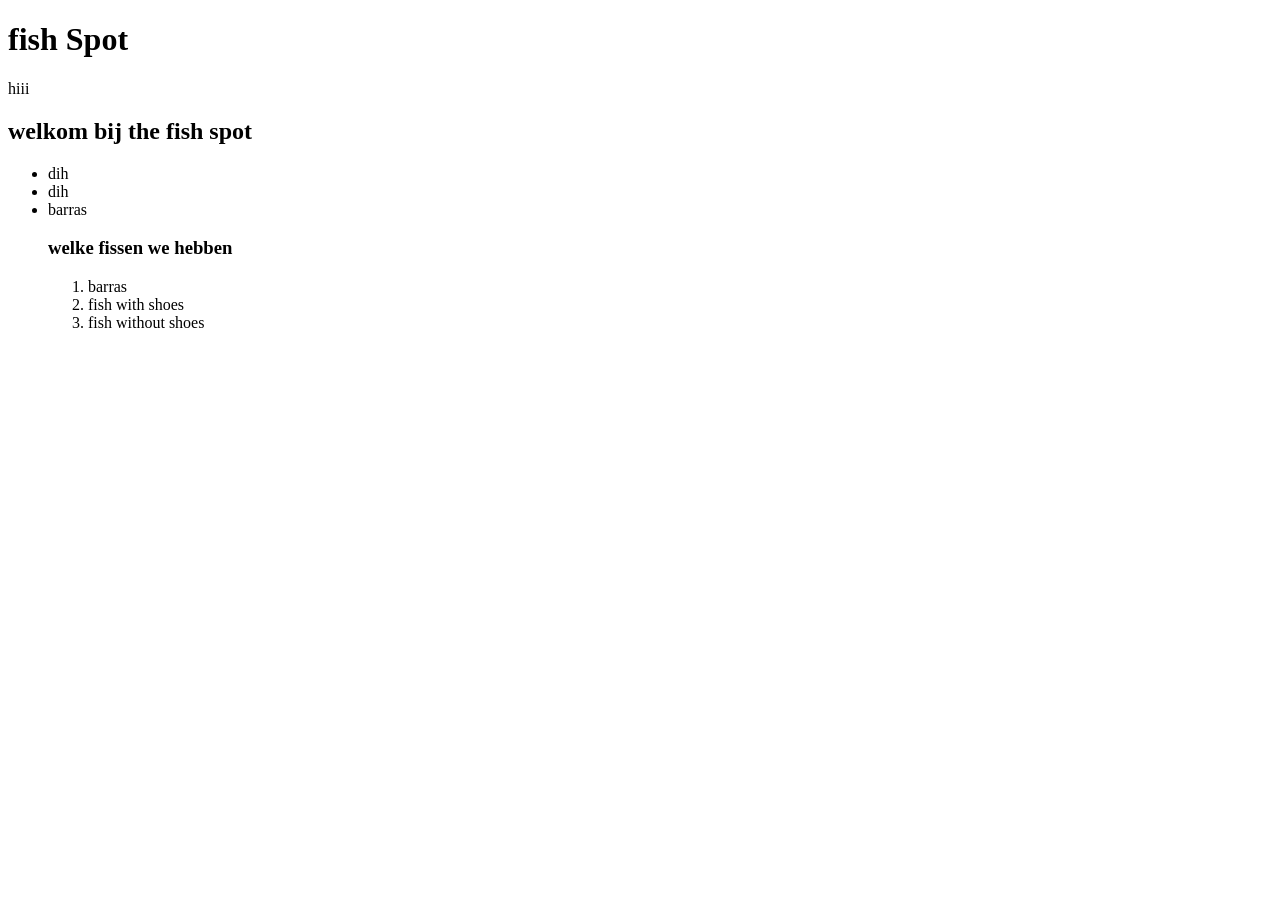
<file: workshop/workshop_1/index.html>
<!DOCTYPE html>
<html lang="en">
<head>
    <meta charset="UTF-8">
    <meta name="viewport" content="width=device-width, initial-scale=1.0">
    <title>Document</title>
</head>
<body>
    
<h1>fish Spot</h1>
<p>hiii</p>

<h2>welkom bij the fish spot</h2>

<ul>
    <li>dih</li>
    <li>dih</li>
    <li>barras</li>

<h3>welke fissen we hebben</h3>
<!-- coden voor de lijnen -->
<ol>
    <li>barras</li>
    <li>fish with shoes</li>
    <li> fish without shoes</li>
</ol>
</body>
</html>
</file>
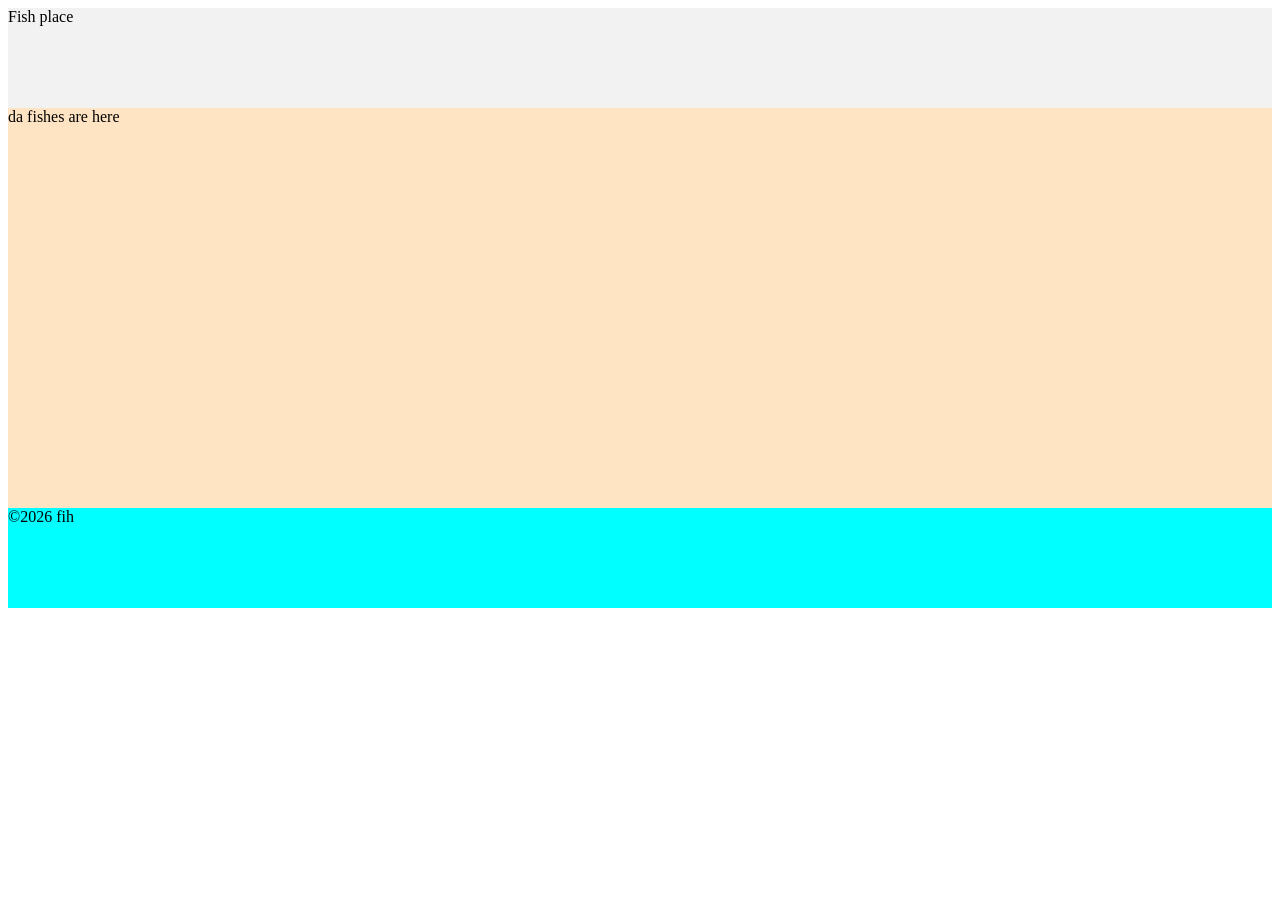
<file: workshop/workshop_3/index.html>
<!DOCTYPE html>
<html lang="en">

<head>
    <meta charset="UTF-8">
    <meta name="viewport" content="width=device-width, initial-scale=1.0">
    <title>Document</title>
    <link rel="stylesheet" href="style.css" </head>

<body>
    <div id="container">
        <div id="header"> Fish place </div>
        <div id="content">da fishes are here</div>
        <div id="footer"> &copy;2026 fih</div>
    </div>
</body>



</html>
</file>
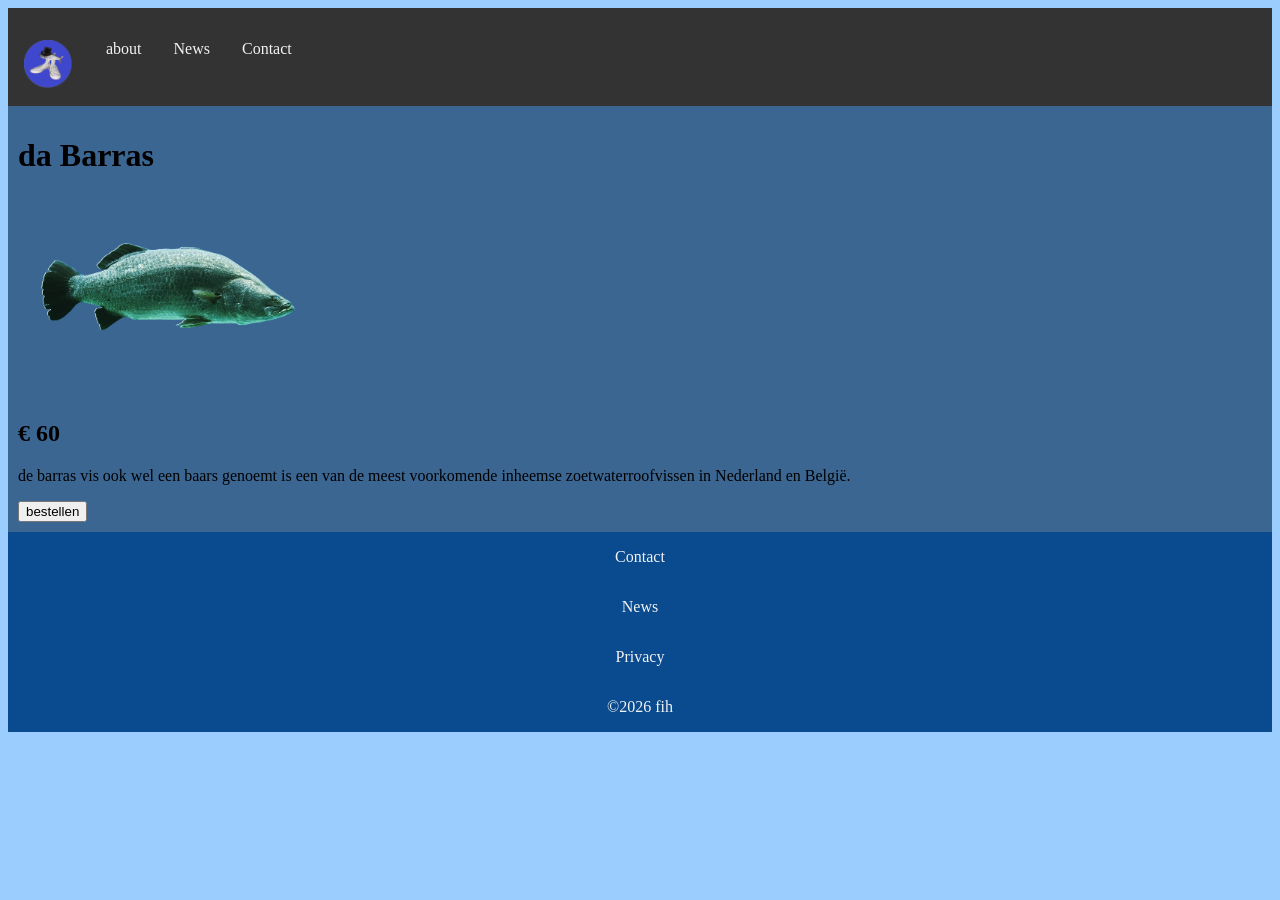
<file: mijn webshop/barras.html>
<!DOCTYPE html>
<html lang="en">

<head>
    <meta charset="UTF-8">
    <meta name="fish place" content="width=device-width, initial-scale=1.0">
    <title>fishplace</title>
    <link rel="stylesheet" href="style.css">
</head>

<body>

    <div class="navbar">
        <p><a href="index.html">
                <img href="index.html" src="img/fishlogo.png" alt="logo van een vis" width="50" height="50">
            </a>
        </p>
        <a href="#home">about</a>
        <a href="#news">News</a>
        <a href="#contact">Contact</a>
    </div>

<div class="infostyle">
    <h1>da Barras</h1>
    <img src="img/barras.png" alt="barras" width="600" height=auto>
    <h2>&euro; 60</h2>
    <p>de barras vis ook wel een baars genoemt is een van de meest voorkomende inheemse zoetwaterroofvissen in Nederland en België.</p>    
    <button onclick="window.location.href='bestel.html'">bestellen </button>
</div>
<div id="footer">

        <a href="#contact">Contact</a>
        <a href="#news">News</a>
        <a href="#privacy">Privacy</a>
       <a>&copy;2026 fih</a>
       
    </div>
</body>

</html>
</file>
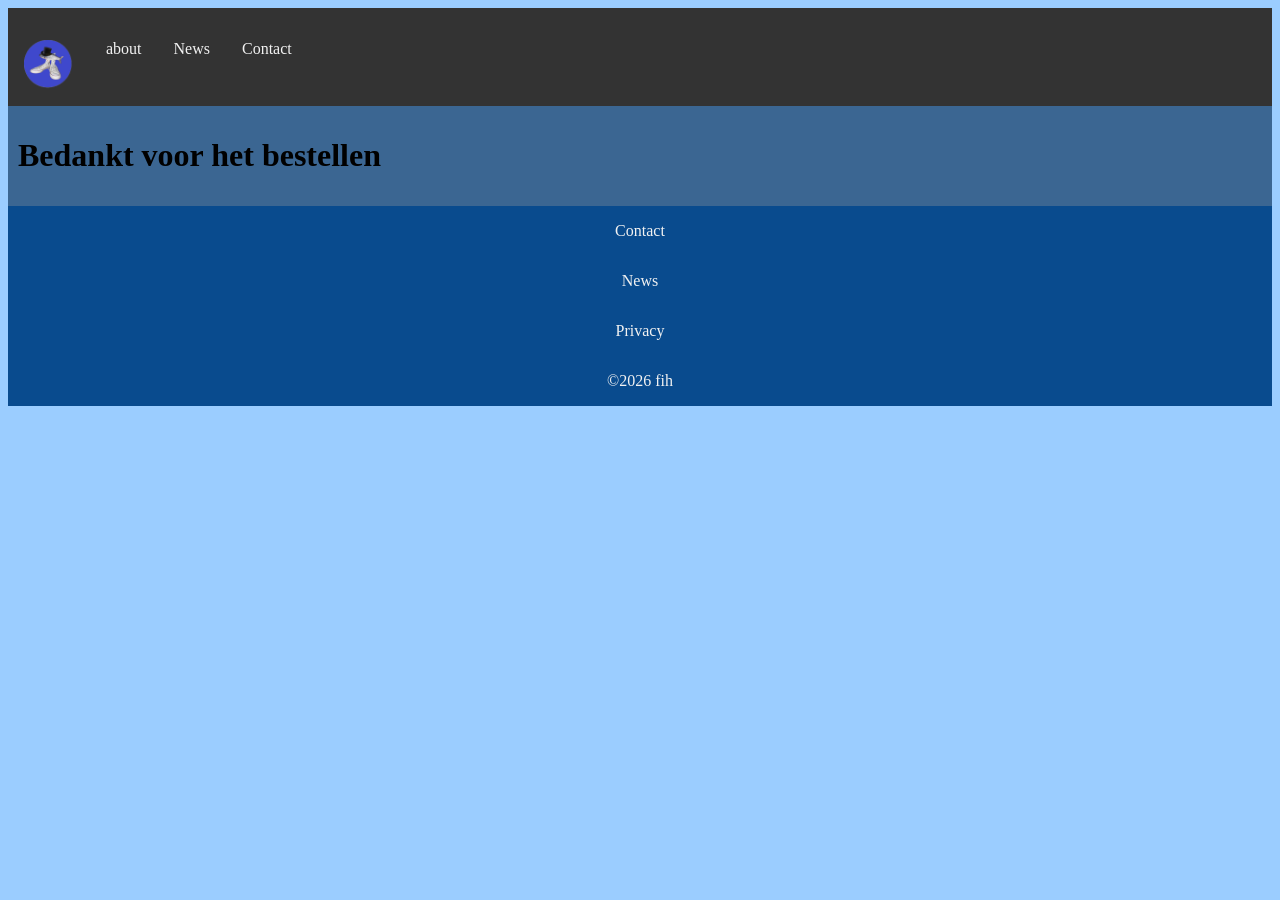
<file: mijn webshop/bedankpagina.html>
<!DOCTYPE html>
<html lang="en">

<head>
    <meta charset="UTF-8">
    <meta name="fish place" content="width=device-width, initial-scale=1.0">
    <title>fishplace</title>
    <link rel="stylesheet" href="style.css">
</head>

<body>

    <div class="navbar">
        <p><a href="index.html">
                <img href="index.html" src="img/fishlogo.png" alt="logo van een vis" width="50" height="50">
            </a>
        </p>
        <a href="#home">about</a>
        <a href="#news">News</a>
        <a href="#contact">Contact</a>
    </div>
<div class="content">
    <h1>Bedankt voor het bestellen</h1>
</div>

 <div id="footer">

        <a href="#contact">Contact</a>
        <a href="#news">News</a>
        <a href="#privacy">Privacy</a>
        <a>&copy;2026 fih</a>

    </div>
</body>

</html>
</file>
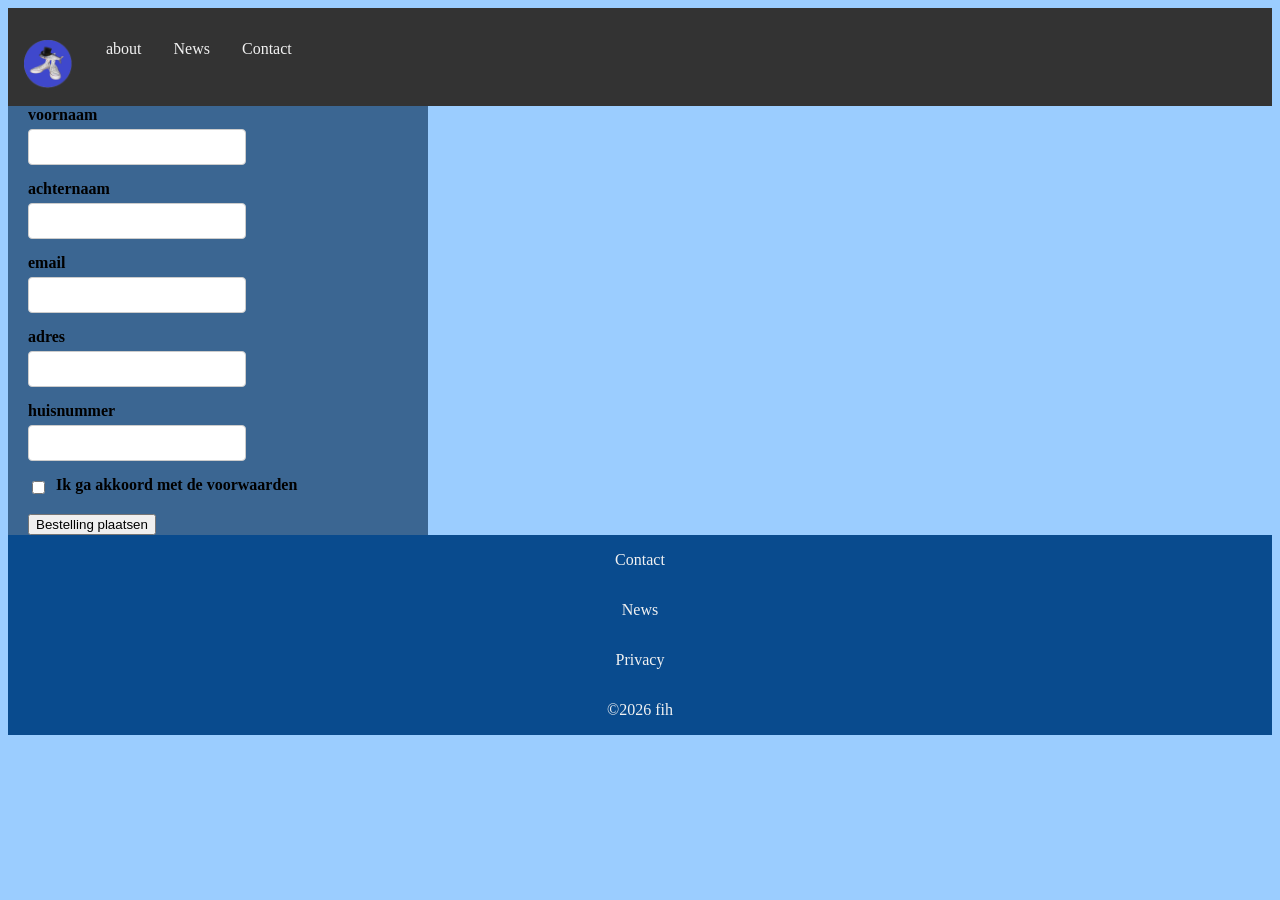
<file: mijn webshop/bestel.html>
<!DOCTYPE html>
<html lang="en">

<head>
    <meta charset="UTF-8">
    <meta name="fish place" content="width=device-width, initial-scale=1.0">
    <title>fishplace</title>
    <link rel="stylesheet" href="style.css">
</head>

<body>

    <div class="navbar">
        <p><a href="index.html">
                <img href="index.html" src="img/fishlogo.png" alt="logo van een vis" width="50" height="50">
            </a>
        </p>
        <a href="#home">about</a>
        <a href="#news">News</a>
        <a href="#contact">Contact</a>
    </div>
    <!-- bestel invull plekken -->
    <div>
        <form class="formulier" action="bedankpagina.html">
        <div class="veld">
                <label for="voornaam">voornaam</label>
                <input type="text" id="voornaam" name="voornaam">
        </div>
        <div class="veld">
            <label for="achternaam">achternaam</label>
            <input type="text" id="achternaam" name="achternaam" required>
        </div>
        <div class="veld">
            <label for="email">email</label>
            <input type="email" id="email" name="email" required>
        </div>
        <div class="veld">
            <label for="adres">adres</label>
            <input type="text" id="adres" name="adres" required>
        </div>
        <div class="veld">
            <label for="huisnummer">huisnummer</label>
            <input type="number" id="huisnummer" name="huisnummer" required>
        </div>
        <div class="veld vinkje">
            <input type="checkbox" id="voorwaarden" name="voorwaarden" required>
            <label for="voorwaarden">Ik ga akkoord met de voorwaarden</label>
        </div>
        
        <input type="submit" value="Bestelling plaatsen" class="knop">
    </div>

    <div id="footer">

        <a href="#contact">Contact</a>
        <a href="#news">News</a>
        <a href="#privacy">Privacy</a>
        <a>&copy;2026 fih</a>

    </div>
</body>

</html>
</file>
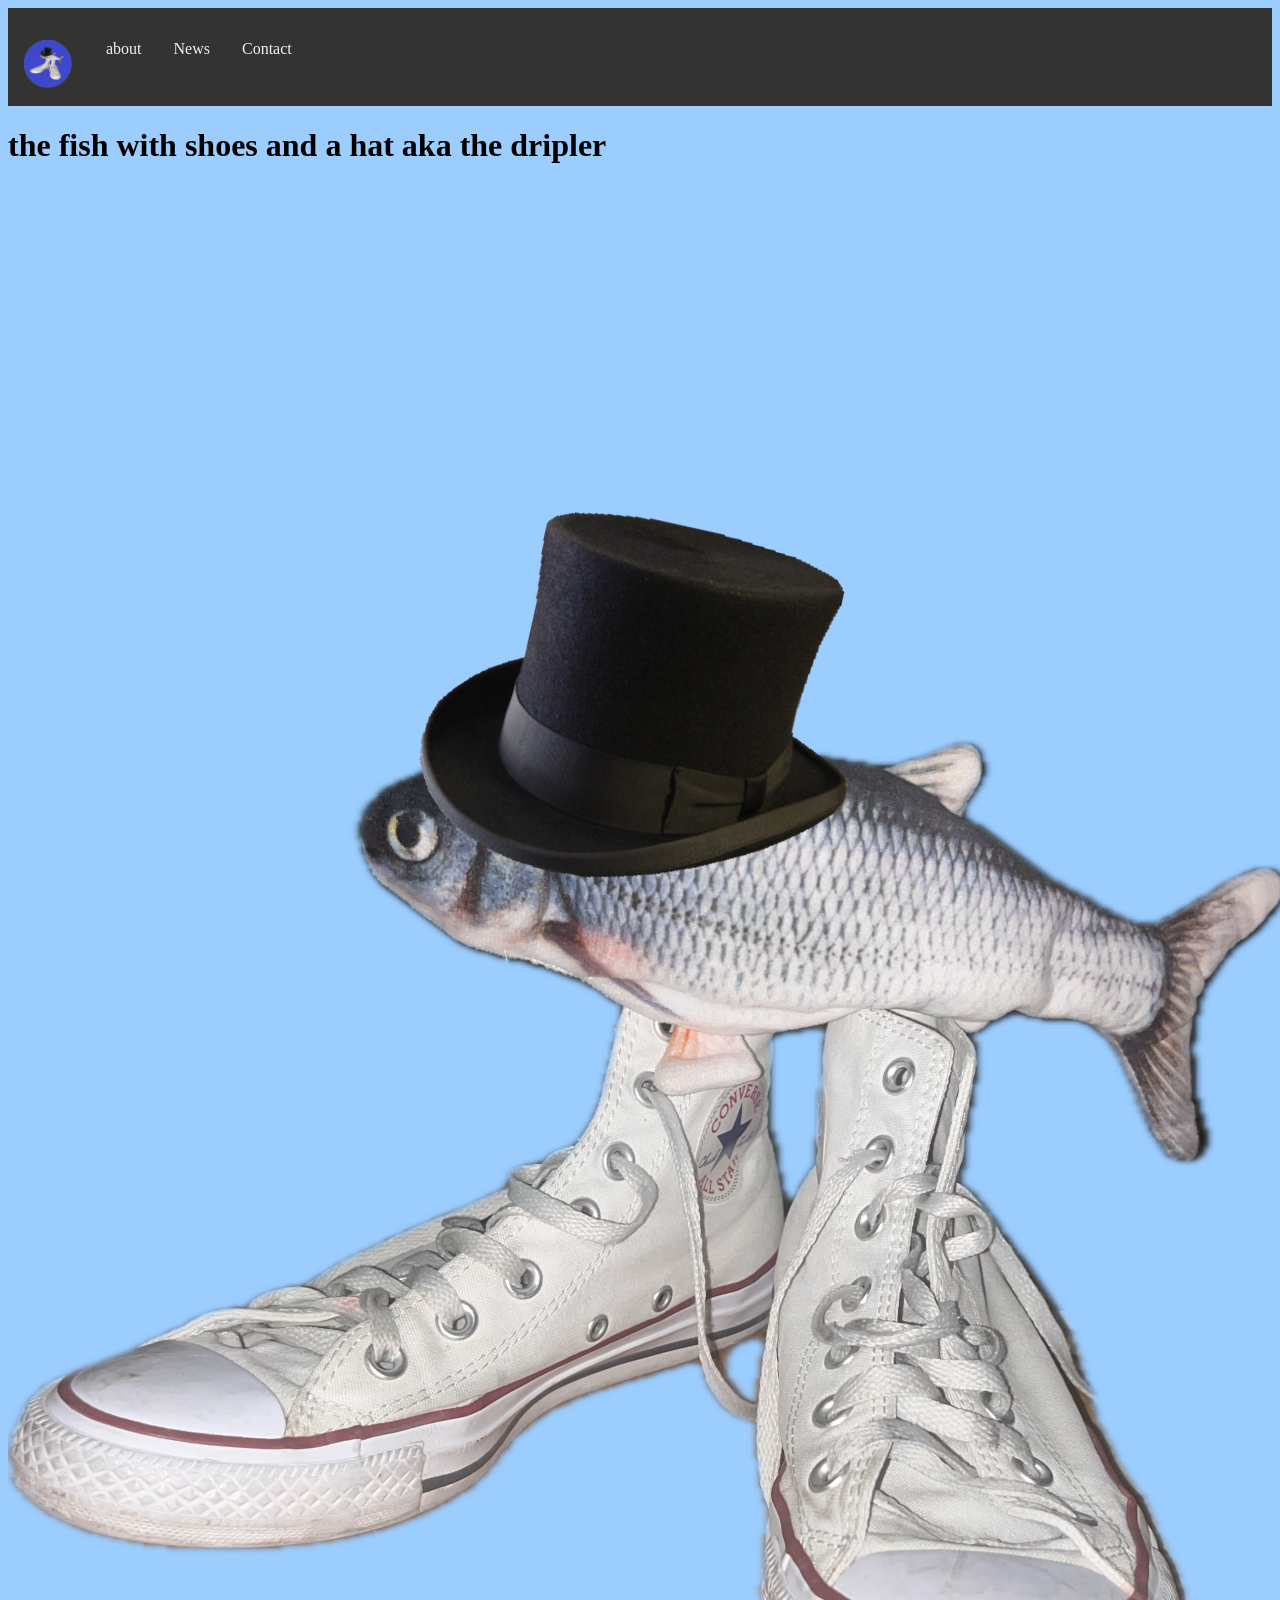
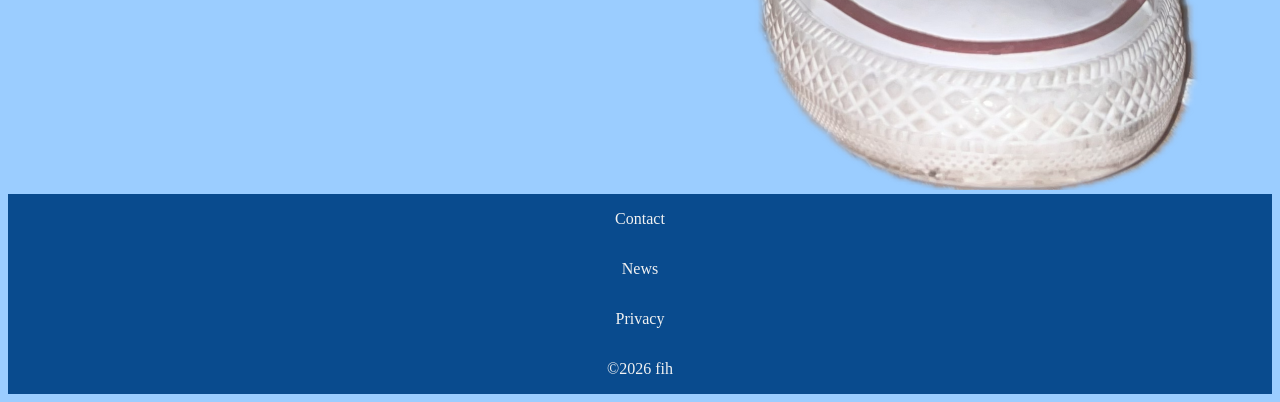
<file: mijn webshop/fishwithshoesandhat.html>
<!DOCTYPE html>
<html lang="en">

<head>
    <meta charset="UTF-8">
    <meta name="fish place" content="width=device-width, initial-scale=1.0">
    <title>fishplace</title>
    <link rel="stylesheet" href="style.css">
</head>

<body>

    <div class="navbar">
        <p><a href="index.html">
                <img href="index.html" src="img/fishlogo.png" alt="logo van een vis" width="50" height="50">
            </a>
        </p>
        <a href="#home">about</a>
        <a href="#news">News</a>
        <a href="#contact">Contact</a>
    </div>

<h1>the fish with shoes and a hat aka the dripler</h1>
<img src="img/fishwithshoesandhat.png" alt="random ahh fish" width=auto height=auto>

 <div id="footer">

        <a href="#contact">Contact</a>
        <a href="#news">News</a>
        <a href="#privacy">Privacy</a>
        <a>&copy;2026 fih</a>

    </div>
</body>

</html>
</file>
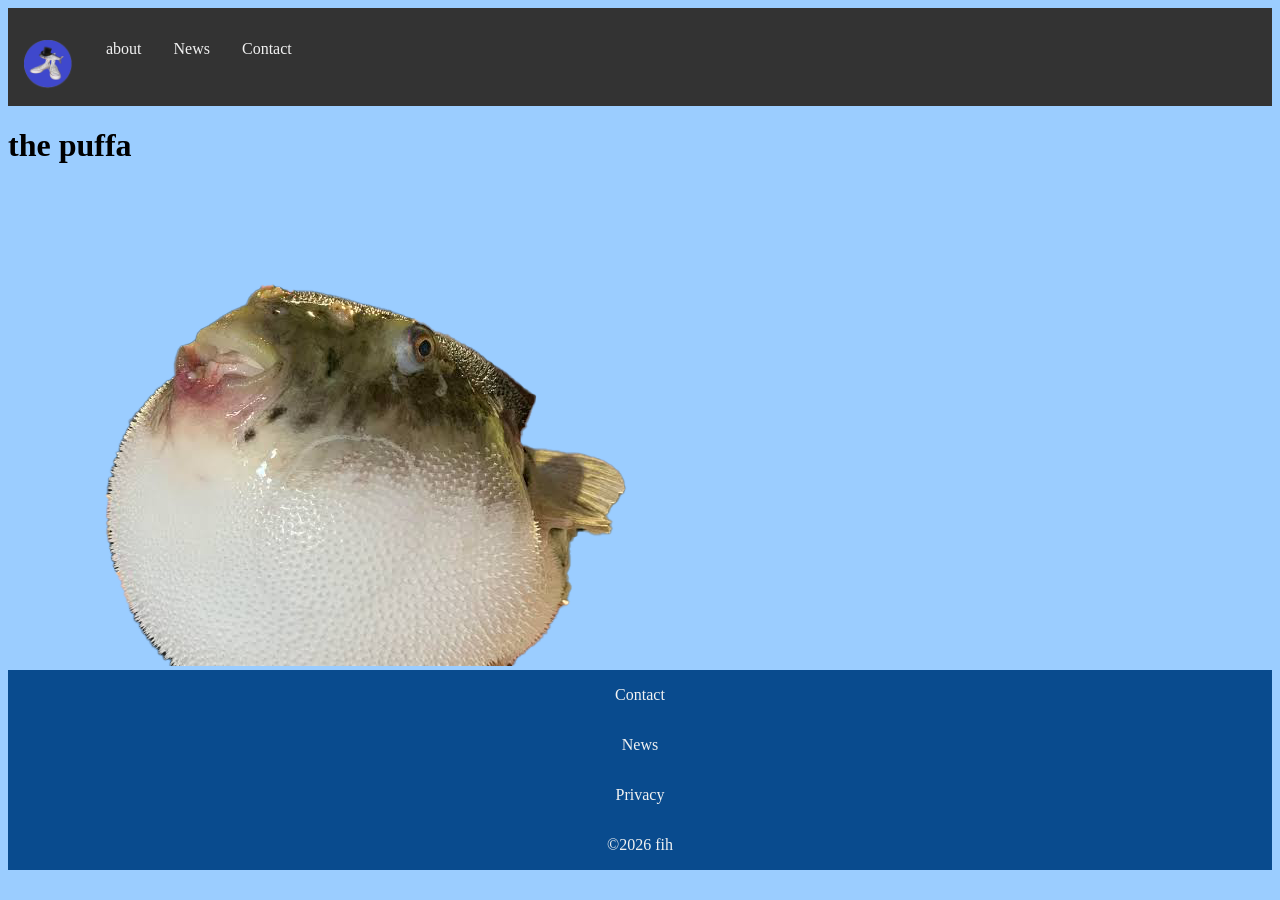
<file: mijn webshop/puffa.html>
<!DOCTYPE html>
<html lang="en">

<head>
    <meta charset="UTF-8">
    <meta name="fish place" content="width=device-width, initial-scale=1.0">
    <title>fishplace</title>
    <link rel="stylesheet" href="style.css">
</head>

<body>

    <div class="navbar">
        <p><a href="index.html">
                <img href="index.html" src="img/fishlogo.png" alt="logo van een vis" width="50" height="50">
            </a>
        </p>
        <a href="#home">about</a>
        <a href="#news">News</a>
        <a href="#contact">Contact</a>
    </div>

<h1>the puffa </h1>
<img src="img/puffa.png" alt="random ahh fish" width=auto height=auto>
 <div id="footer">

        <a href="#contact">Contact</a>
        <a href="#news">News</a>
        <a href="#privacy">Privacy</a>
        <a>&copy;2026 fih</a>

    </div>
</body>

</html>
</file>
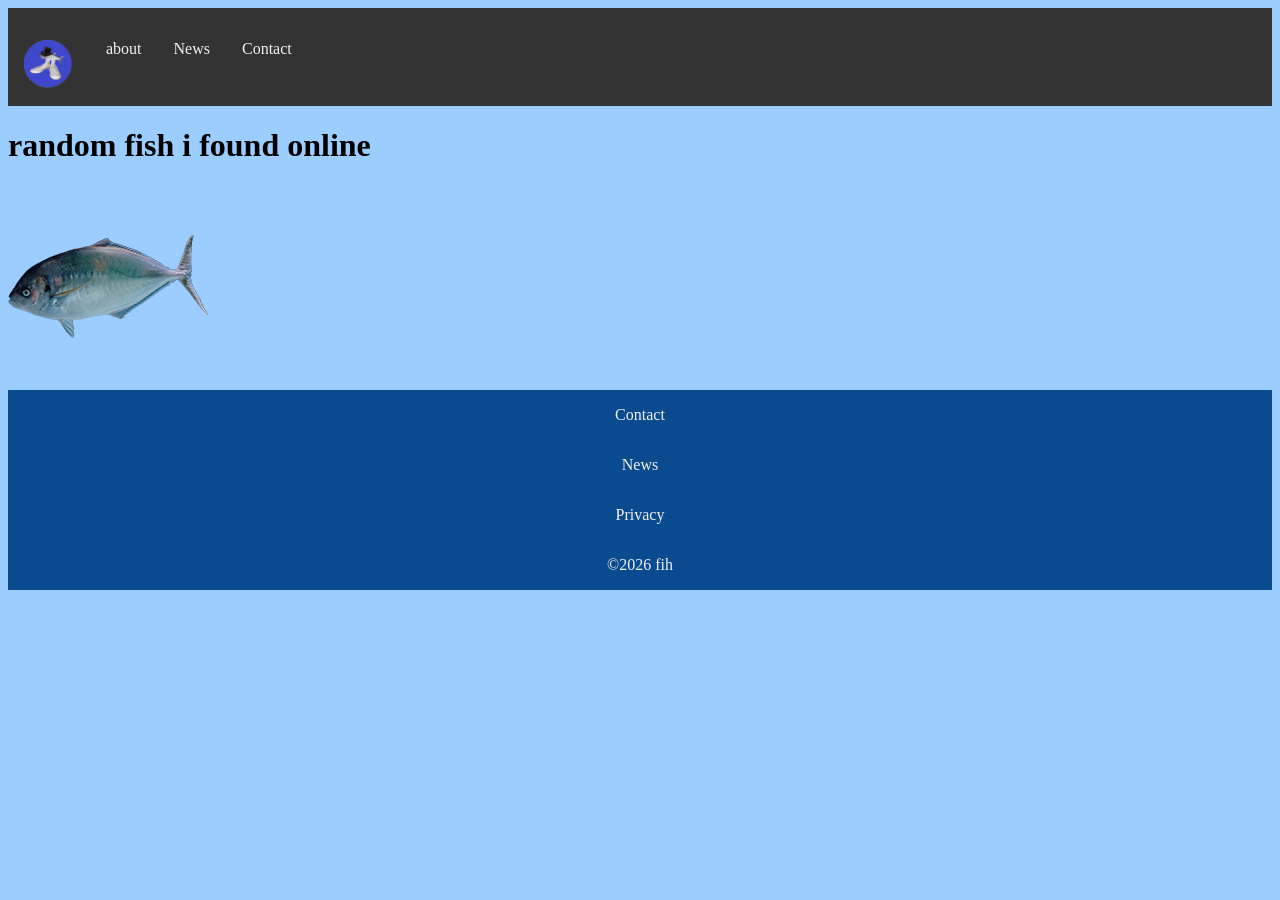
<file: mijn webshop/randomFish.html>
<!DOCTYPE html>
<html lang="en">

<head>
    <meta charset="UTF-8">
    <meta name="fish place" content="width=device-width, initial-scale=1.0">
    <title>fishplace</title>
    <link rel="stylesheet" href="style.css">
</head>

<body>

    <div class="navbar">
        <p><a href="index.html">
                <img href="index.html" src="img/fishlogo.png" alt="logo van een vis" width="50" height="50">
            </a>
        </p>
        <a href="#home">about</a>
        <a href="#news">News</a>
        <a href="#contact">Contact</a>
    </div>

<h1>random fish i found online</h1>
<img src="img/fish.png" alt="random ahh fish" width=auto height=auto>

 <div id="footer">

        <a href="#contact">Contact</a>
        <a href="#news">News</a>
        <a href="#privacy">Privacy</a>
        <a>&copy;2026 fih</a>

    </div>
</body>

</html>
</file>
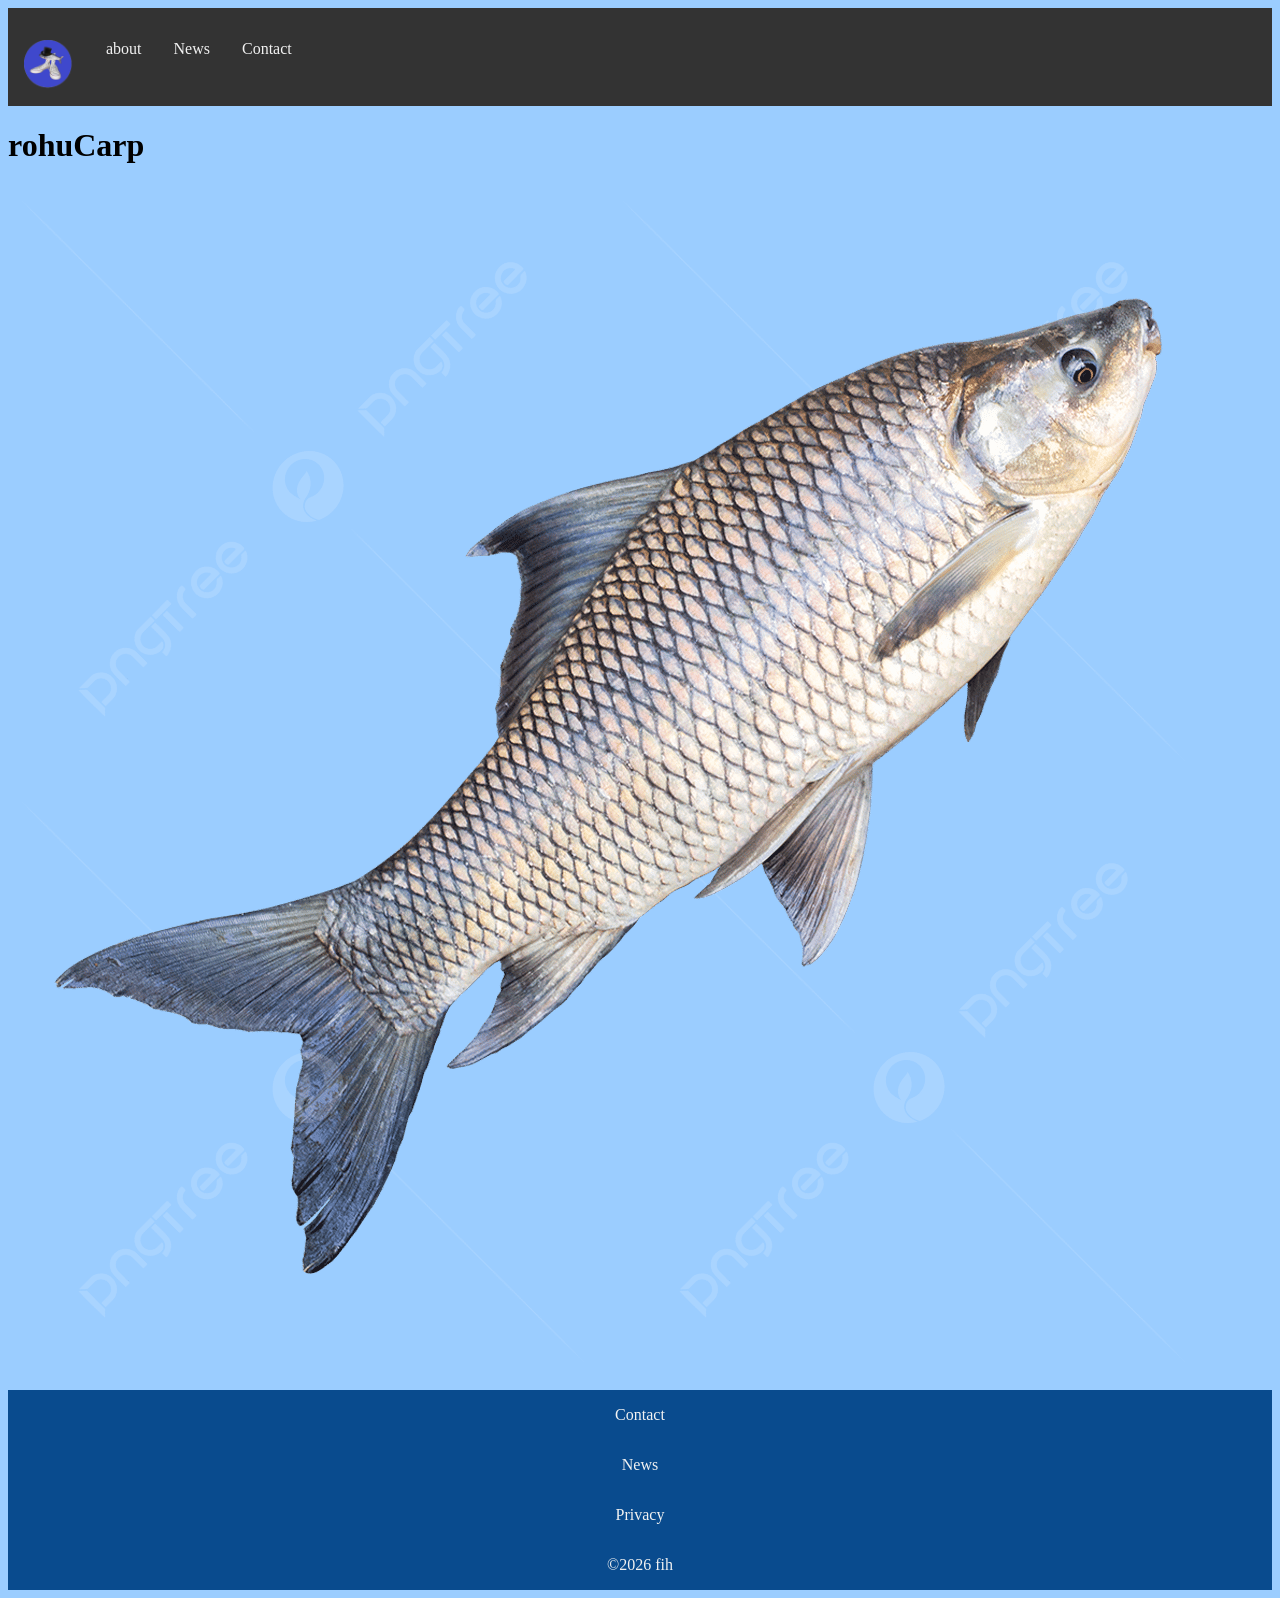
<file: mijn webshop/rohucarp.html>
<!DOCTYPE html>
<html lang="en">

<head>
    <meta charset="UTF-8">
    <meta name="fish place" content="width=device-width, initial-scale=1.0">
    <title>fishplace</title>
    <link rel="stylesheet" href="style.css">
</head>

<body>

    <div class="navbar">
        <p><a href="index.html">
                <img href="index.html" src="img/fishlogo.png" alt="logo van een vis" width="50" height="50">
            </a>
        </p>
        <a href="#home">about</a>
        <a href="#news">News</a>
        <a href="#contact">Contact</a>
    </div>

<h1>rohuCarp </h1>
<img src="img/rohuCarp.png" alt="random ahh fish" width=auto height=auto>

<div id="footer">

        <a href="#contact">Contact</a>
        <a href="#news">News</a>
        <a href="#privacy">Privacy</a>
        <a>&copy;2026 fih</a>

    </div>
</body>

</html>
</file>
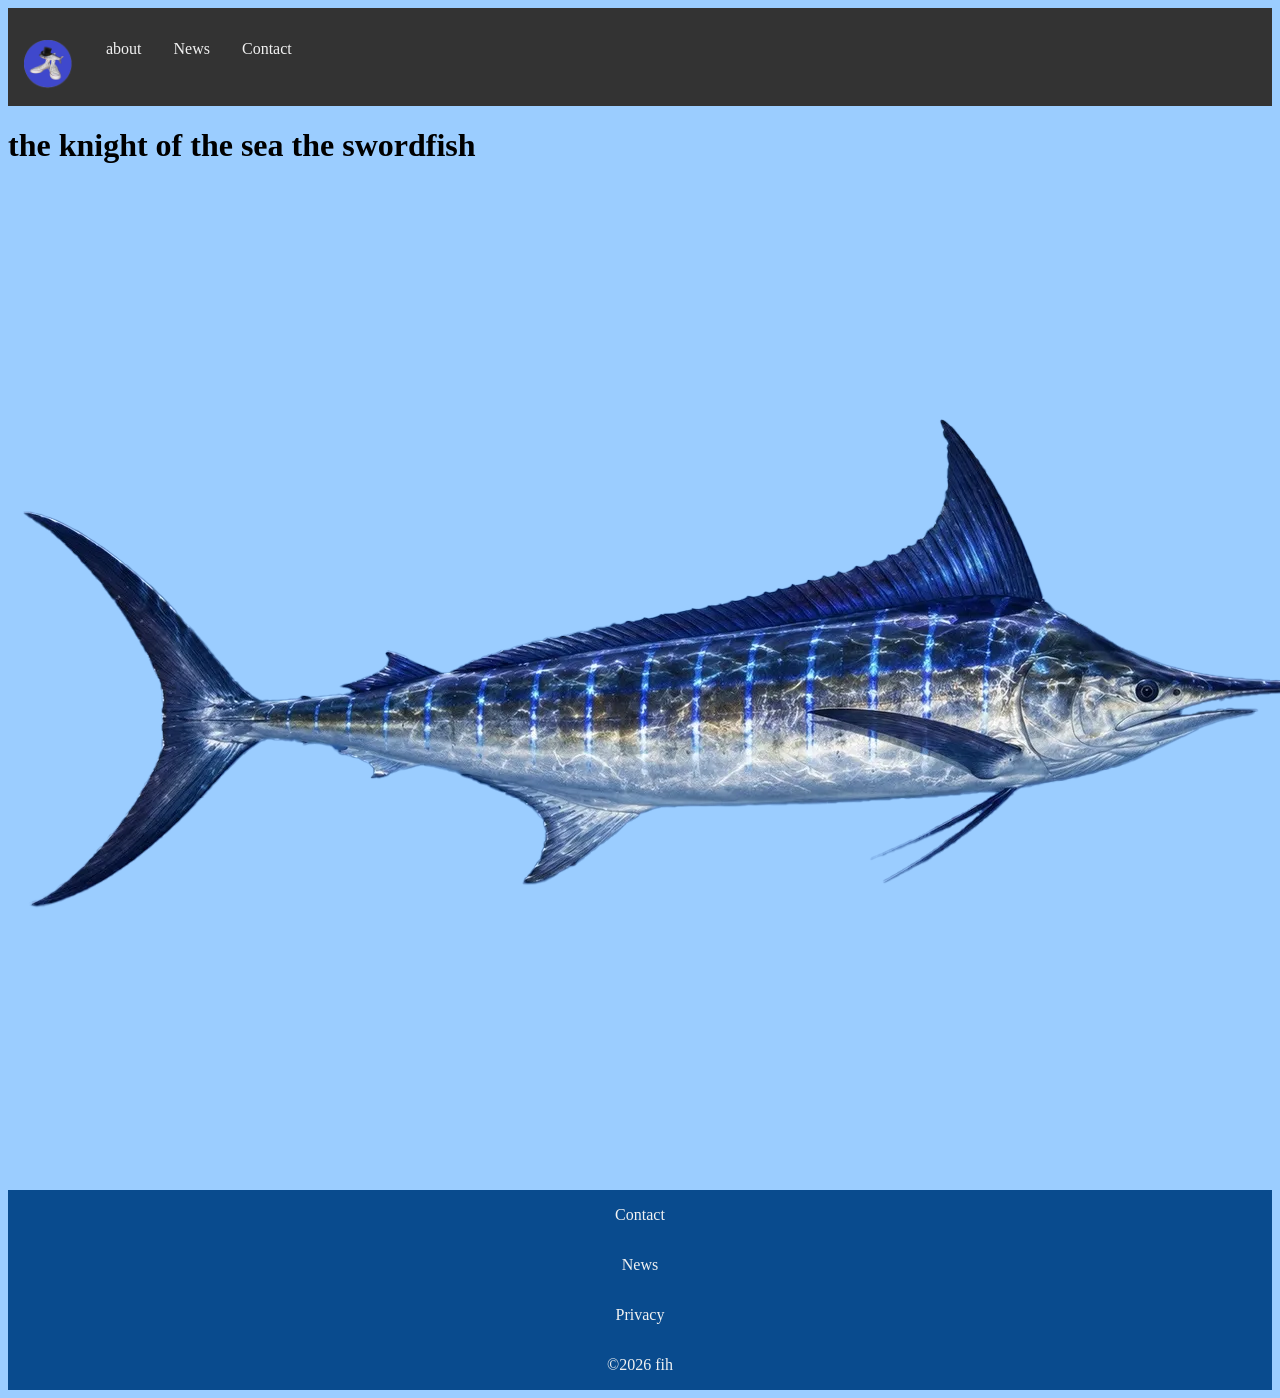
<file: mijn webshop/swordfish.html>
<!DOCTYPE html>
<html lang="en">

<head>
    <meta charset="UTF-8">
    <meta name="fish place" content="width=device-width, initial-scale=1.0">
    <title>fishplace</title>
    <link rel="stylesheet" href="style.css">
</head>

<body>

    <div class="navbar">
        <p><a href="index.html">
                <img href="index.html" src="img/fishlogo.png" alt="logo van een vis" width="50" height="50">
            </a>
        </p>
        <a href="#home">about</a>
        <a href="#news">News</a>
        <a href="#contact">Contact</a>
    </div>

<h1>the knight of the sea the swordfish </h1>
<img src="img/swordguy.png" alt="random ahh fish" width=auto height=auto>

 <div id="footer">

        <a href="#contact">Contact</a>
        <a href="#news">News</a>
        <a href="#privacy">Privacy</a>
        <a>&copy;2026 fih</a>

    </div>
</body>

</html>
</file>
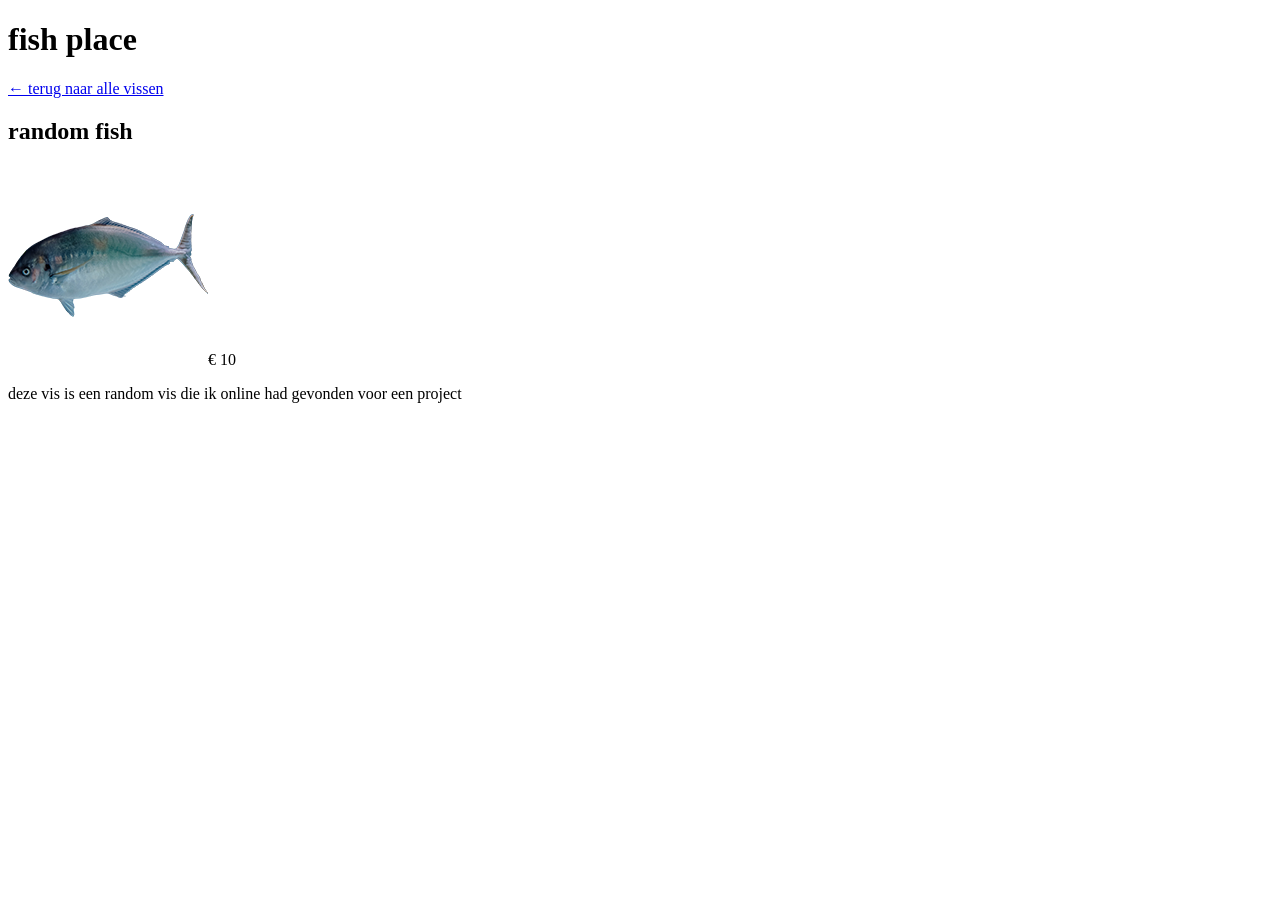
<file: workshop/workshop_2/detail.html>
<!DOCTYPE html>
<html lang="en">
<head>
    <meta charset="UTF-8">
    <meta name="viewport" content="width=device-width, initial-scale=1.0">
    <title>Document</title>
</head>
<body>
    
    <h1>fish place</h1>
    <a href="index.html">&larr; terug naar alle vissen</a>
    <h2> random fish</h2>
    <img src="img/fish.png"
    <p>&euro; 10</p>
    <p>deze vis is een random vis die ik online had gevonden voor een project</p>
</body>
</html>
</file>
<file: workshop/workshop_3/style.css>
#header {
    background-color: #f2f2f2;
    height: 100px;
}
#content {
    background-color: bisque;
    height: 400px;
}
#footer {
    background-color: aqua;
    height: 100px;
}
</file>
<file: mijn webshop/style.css>
body {
    background-color: #9bcdff;
}

/* Style the navbar */
.navbar {
    position: sticky;
    top: 0;
    overflow: hidden;
    background-color: #333;

    img {
        width: 50px;
        height: 50px;
    }
}

/* Navbar links */
.navbar a {
    float: left;
    display: flex;
    color: #f2f2f2;
    text-align: center;
    padding: 16px;
    text-decoration: none;
}

/* voor de keuzens op het begin scherm */
.content {
    background-color: #3b6692;
    display: flex;
    justify-content: space-between;
    align-items: center;
    flex-wrap: wrap;
    padding: 10px;

    img {
        height: 200px;
        width: 200px;
    }

}

/* kleur voor de bekijk pagina */
.infostyle {
    background-color: #3b6692;
    padding: 10px;

    img {
        height: auto;
        width: 300px;
    }
}

/* een border om de vissen heen   */
.border {
    background-color: #007c76;
    border-radius: 3%;
    border: groove;
    margin-bottom: 5%;
    padding: 1%;
}

/* bekijk knop opmaak */
.border a {
    background-color: #9bcdff;
    color: white;
    text-decoration: none;
    border-radius: 5%;

}

/* hover van bekijk knop */
.border a:hover {
    background-color: #094b8e;
}

/* footer opmaak */
#footer {
    position: static;
    overflow: hidden;
    background-color: #094b8e;
}

/* links van de footer */
#footer a {
    float: middle;
    display: block;
    color: #f2f2f2;
    text-align: center;
    padding: 16px;
    text-decoration: none;
}

/* Formulier max width en opmaak */
.formulier {
    max-width: 400px;
    background-color: #3b6692;
    padding-left: 20px;
}

/* veld opmaak en borders */
.veld {
    margin-bottom: 15px;
}

/* zorgt voor de plaatsen van de namen */
.veld label {
    display: block;
    margin-bottom: 5px;
    font-weight: bold;
}

/* Alle invoervelden even breed */
.veld input,
.veld select {
    width: 50%;
    padding: 8px;
    border: 1px solid #cccccc;
    border-radius: 4px;
    font-size: 16px;
}

/* Vinkje en label naast elkaar */
.vinkje {
    display: flex;
    gap: 8px;
    align-items: center;
}

.vinkje input {
    width: auto;
}
</file>
